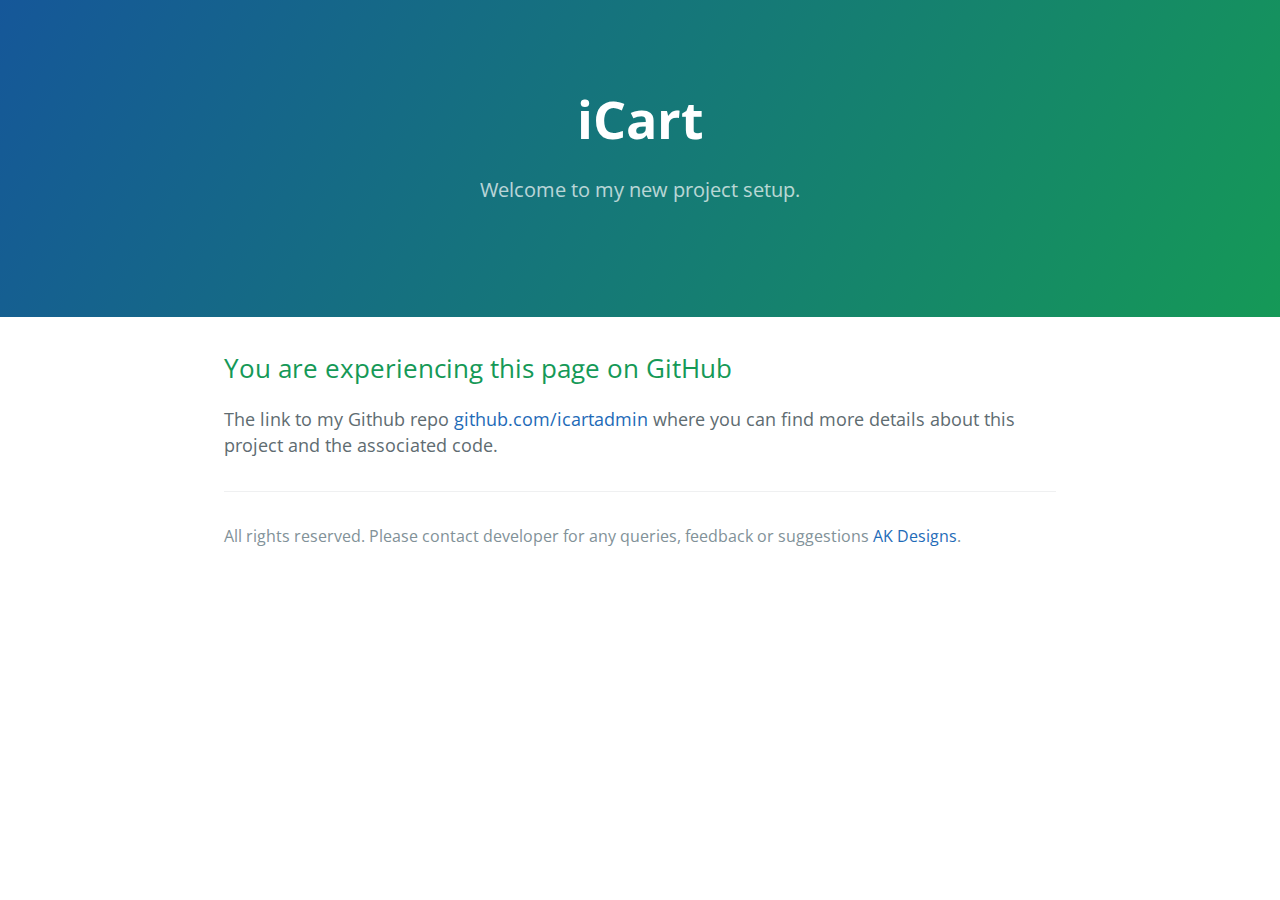
<file: index.html>
<!Doctype html>
<html>
<head>
<title>The immersive shopping experience that every shopper loves to have</title>
<link rel="icon" type="image/c-icon" href="shoppingbag.png"/>
<link href="styles.css" rel="stylesheet">
</head>
<body>
<section class="page-header">
  <h1 class="project-name">iCart</h1>
  <h2 class="project-tagline">Welcome to my new project setup.</h2>
</section>
<section class="main-content">
	<h2 id="welcome-to-github-pages">You are experiencing this page on GitHub</h2>
	<p>The link to my Github repo <a href="https://github.com/icartadmin">github.com/icartadmin</a> where you can find more details about this project and the associated code.</p>
<footer class="site-footer">
	<span class="site-footer-credits">All rights reserved. Please contact developer for any queries, feedback or suggestions <a href="https://ak-designs.appspot.com">AK Designs</a>.</span>
</footer>
</section>
</body>
</html>
</file>
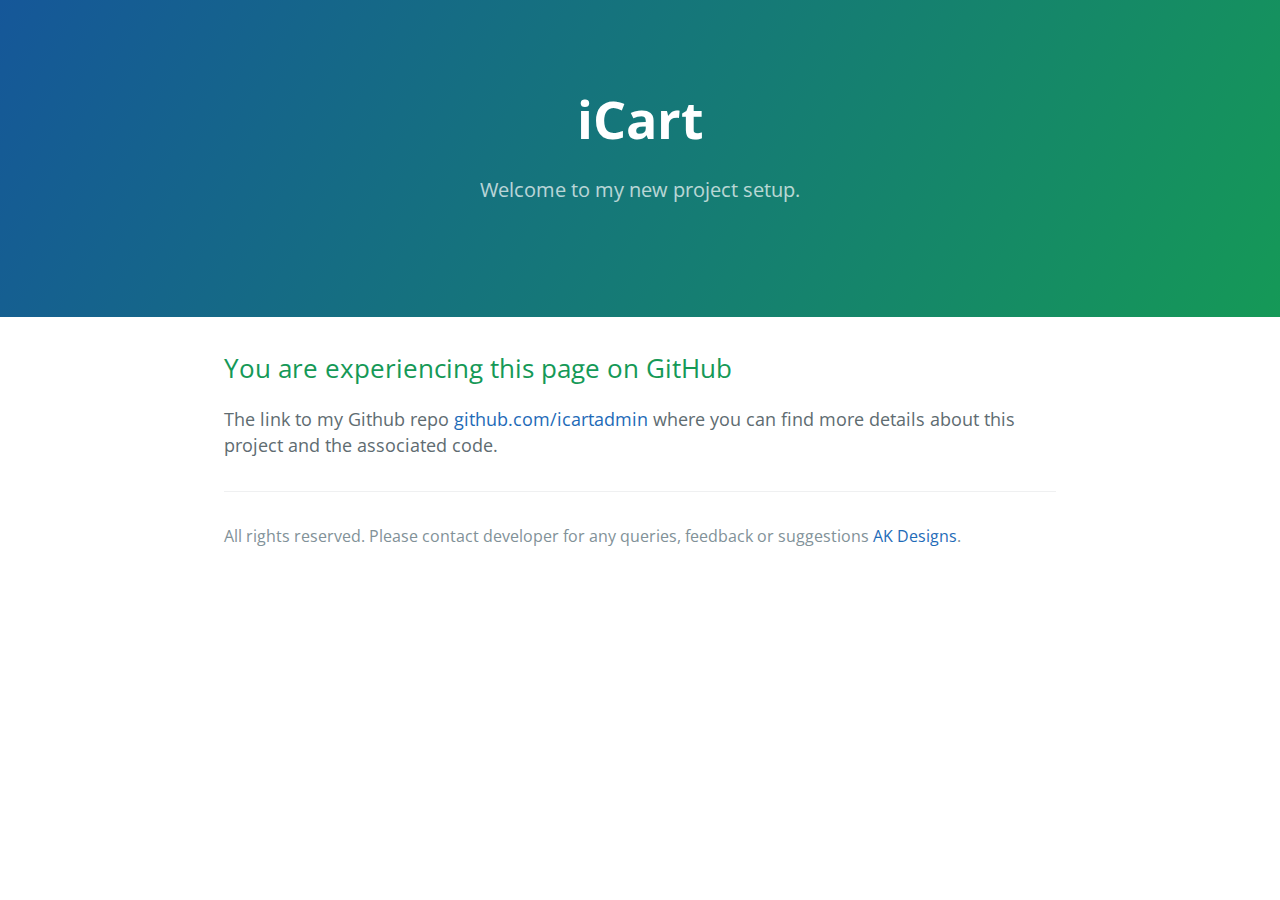
<file: docs/index.html>
<!Doctype html>
<html>
<head>
	<title>The immersive shopping experience that every shopper loves to have</title>
	<link rel="icon" type="image/c-icon" href="shoppingbag.png"/> <!--https://raw.githubusercontent.com/icartadmin/newshoppingexperience/master/docs/shoppingbag.png"/>-->
<link href="styles.css" rel="stylesheet"/>
</head>
<body>
<section class="page-header">
  <h1 class="project-name">iCart</h1>
  <h2 class="project-tagline">Welcome to my new project setup.</h2>
</section>
<section class="main-content">
	<h2 id="welcome-to-github-pages">You are experiencing this page on GitHub</h2>
	<p>The link to my Github repo <a href="https://github.com/icartadmin">github.com/icartadmin</a> where you can find more details about this project and the associated code.</p>
<footer class="site-footer">
	<span class="site-footer-credits">All rights reserved. Please contact developer for any queries, feedback or suggestions <a href="https://ak-designs.appspot.com">AK Designs</a>.</span>
</footer>
</section>
</body>
</html>
</file>
<file: styles.css>
@import url("https://fonts.googleapis.com/css?family=Open+Sans:400,700");
*{
	box-sizing:border-box;
}
html {
	font-family: sans-serif;
	-ms-text-size-adjust: 100%;
	-webkit-text-size-adjust: 100%
}
body{
	padding:0;
	margin:0;
	font-family:"Open Sans", "Helvetica Neue", Helvetica, Arial, sans-serif;
	font-size: 16px;
    line-height: 1.5;
    color: #606c71;
}
article, aside, details, figcaption, figure, footer, header, hgroup, main, menu, nav, section, summary {
    display: block;
}
a {
    color: #1e6bb8;
    text-decoration: none;
}
.page-header {
    color: #fff;
    text-align: center;
    background-color: #159957;
    background-image: linear-gradient(120deg, #155799, #159957);
    padding: 5rem 6rem;
}
.project-name {
	font-size:3.25rem;
    margin-top: 0;
    margin-bottom: 0.1rem;
}
.project-tagline {
	font-size:1.25rem;
    margin-bottom: 2rem;
    font-weight: normal;
    opacity: 0.7;
}
.main-content {
    max-width: 64rem;
    padding: 2rem 6rem;
    margin: 0 auto;
    font-size: 1.1rem;
    word-wrap:break-word;
}
.main-content :first-child {
    margin-top: 0;
}
.main-content h1, .main-content h2, .main-content h3, .main-content h4, .main-content h5, .main-content h6 {
    margin-top: 2rem;
    margin-bottom: 1rem;
    font-weight: normal;
    color: #159957;
}
.main-content p {
    margin-bottom: 1em;
}
.site-footer {
    padding-top: 2rem;
    margin-top: 2rem;
    border-top: solid 1px #eff0f1;
    font-size:1rem;
}
.site-footer-credits {
    color: #819198;
}
</file>
<file: docs/styles.css>
@import url("https://fonts.googleapis.com/css?family=Open+Sans:400,700");
html {
	font-family: sans-serif;
	-ms-text-size-adjust: 100%;
	-webkit-text-size-adjust: 100%
}
body{
	padding:0;
	margin:0;
	font-family:"Open Sans", "Helvetica Neue", Helvetica, Arial, sans-serif;
	font-size: 16px;
    line-height: 1.5;
    color: #606c71;
}
article, aside, details, figcaption, figure, footer, header, hgroup, main, menu, nav, section, summary {
    display: block;
}
a {
    color: #1e6bb8;
    text-decoration: none;
}
*{
	box-sizing:border-box;
}
.page-header {
    color: #fff;
    text-align: center;
    background-color: #159957;
    background-image: linear-gradient(120deg, #155799, #159957);
    padding: 5rem 6rem;
}
.project-name {
	font-size:3.25rem;
    margin-top: 0;
    margin-bottom: 0.1rem;
}
.project-tagline {
	font-size:1.25rem;
    margin-bottom: 2rem;
    font-weight: normal;
    opacity: 0.7;
}
.main-content {
    max-width: 64rem;
    padding: 2rem 6rem;
    margin: 0 auto;
    font-size: 1.1rem;
    word-wrap:break-word;
}
.main-content :first-child {
    margin-top: 0;
}
.main-content h1, .main-content h2, .main-content h3, .main-content h4, .main-content h5, .main-content h6 {
    margin-top: 2rem;
    margin-bottom: 1rem;
    font-weight: normal;
    color: #159957;
}
.main-content p {
    margin-bottom: 1em;
}
.site-footer {
    padding-top: 2rem;
    margin-top: 2rem;
    border-top: solid 1px #eff0f1;
    font-size:1rem;
}
.site-footer-credits {
    color: #819198;
}
</file>
